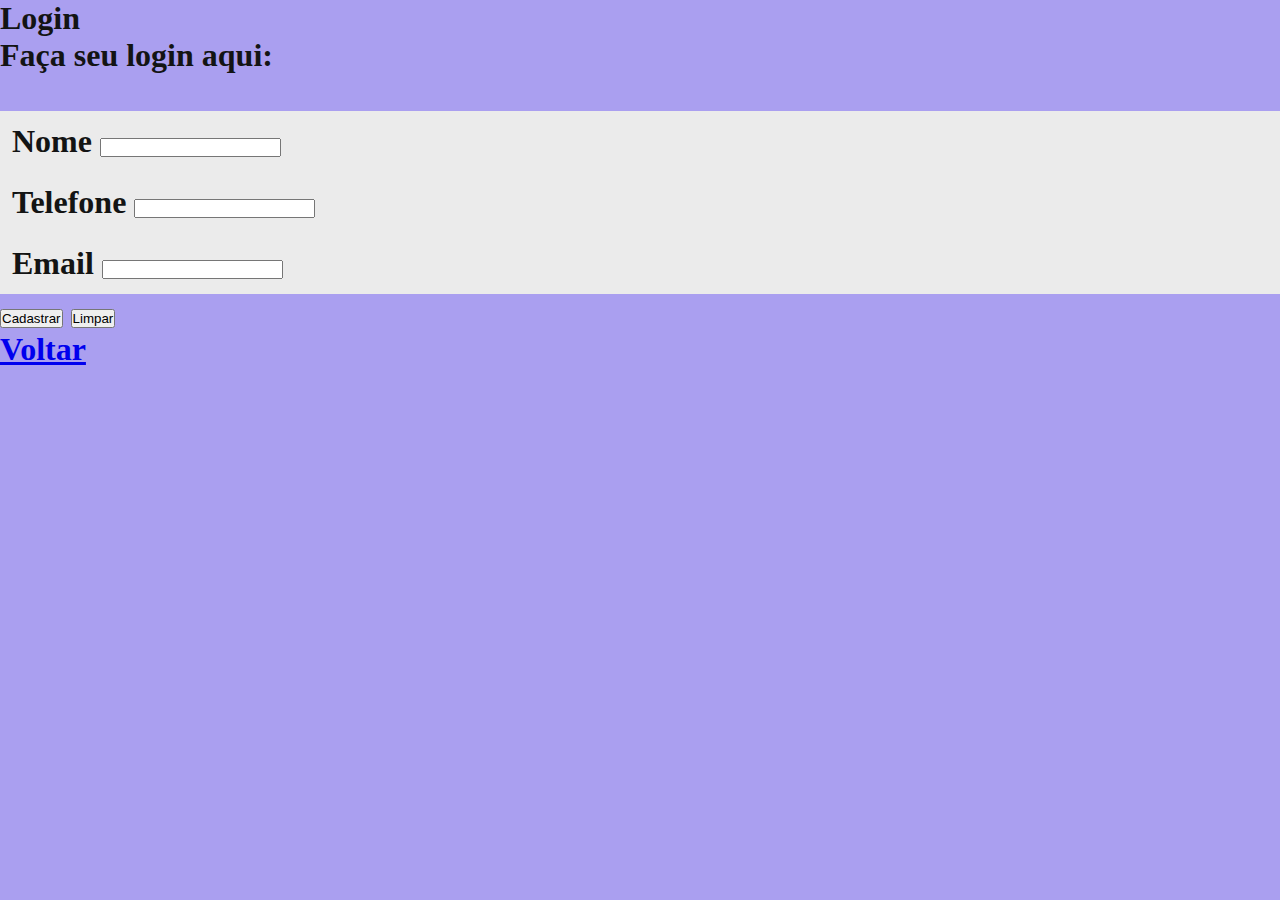
<file: login.html>
<!DOCTYPE html>
<html lang="pt-Br">
<head>
    <meta charset="UTF-8">
    <meta http-equiv="X-UA-Compatible" content="IE=edge">
    <meta name="viewport" content="width=device-width, initial-scale=1.0">
    <title>Login</title>
    <style>
      * {padding: 0; margin: 0; box-sizing: border-box;}
      .formulario.cadastro{ background-color: white; width: 400px; display:flex; flex-direction: column; padding: 24px; border-radius: 12px;}
      .formulario.cadastro .controlador { display: flex; flex-direction: column; gap: 4px;}
      .controlador {padding: 12px; background-color: rgb(235,235,235); border: none;}
      body { background-color: rgb(170, 159, 240); color: rgb(19, 20, 20);}
    </style>
</head>
<body>
    <h1> Login</p>
    <p>Faça seu login aqui:</p><br>

    <form class="formulario.cadastro" action="">
        <div class="controlador">
            <label for="nome">Nome</label>
            <input type="nome" id="Nome">
        </div>
       
        <div class="controlador">
            <label for="telefone">Telefone</label>
            <input type="number" id="telefone">
        </div>
        

        <div class="controlador">
            <label for="email">Email</label>
            <input type="email" id="email">
        </div>
        
        <button type="submit">Cadastrar</button>

        <button type="reset">Limpar</button>

       
    </form>
    
  

    <a href="index.html">Voltar</a>
</body>
</html>
</file>
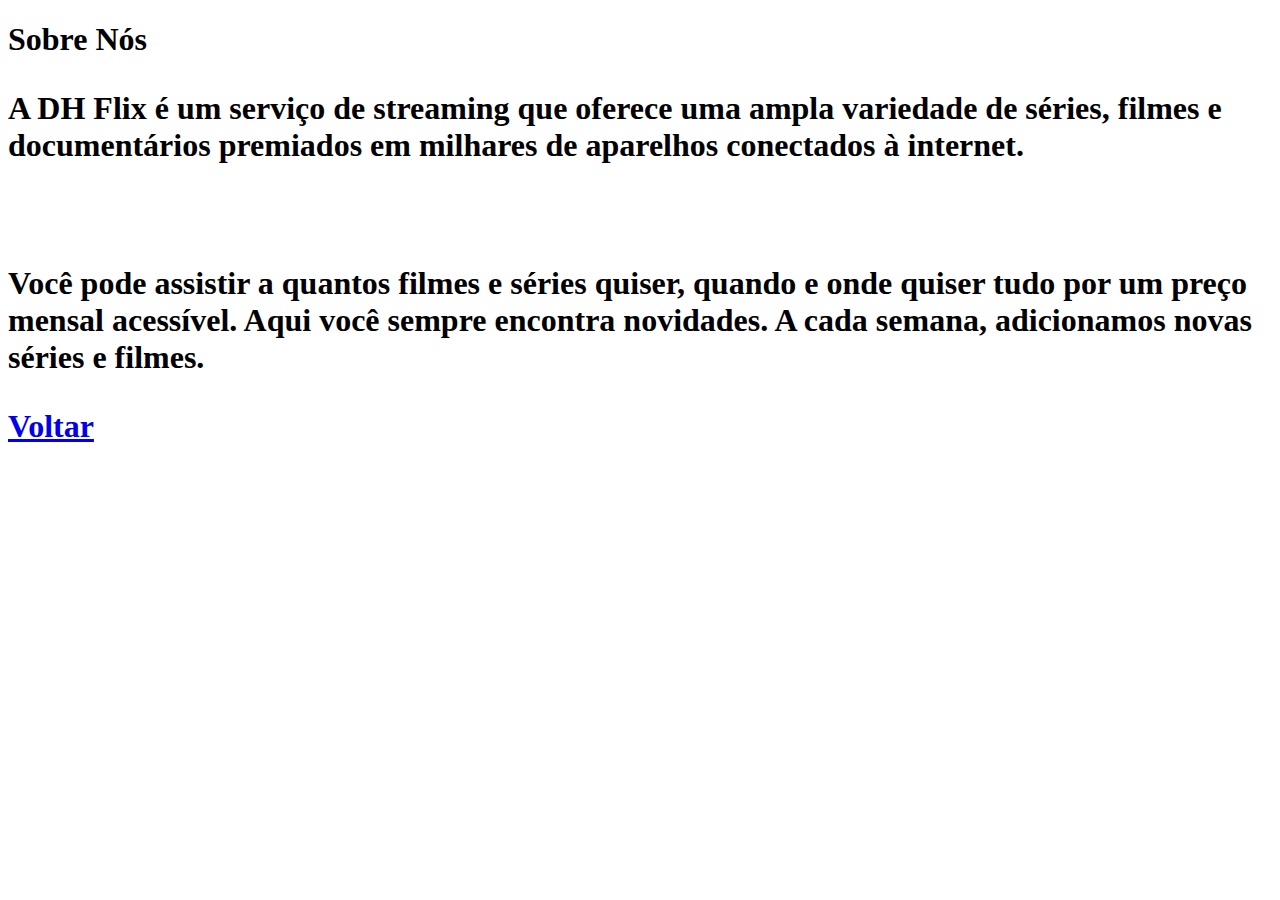
<file: sobre-nos.html>
<!DOCTYPE html>
<html lang="pt-Br">
<head>
    <meta charset="UTF-8">
    <meta http-equiv="X-UA-Compatible" content="IE=edge">
    <meta name="viewport" content="width=device-width, initial-scale=1.0">
    <title>Sobre Nós</title>
</head>
<body>
    <h1> Sobre Nós</p>
    <p>A DH Flix é um serviço de streaming que oferece uma ampla variedade de séries, filmes e              documentários premiados em milhares de aparelhos conectados à internet.</p><br>

    <p>Você pode assistir a quantos filmes e séries quiser, quando e onde quiser tudo por um preço mensal acessível. Aqui você sempre encontra novidades. A cada semana, adicionamos novas séries e filmes.</p> 

    <a href="index.html">Voltar</a>
</body>
</html>
</file>
